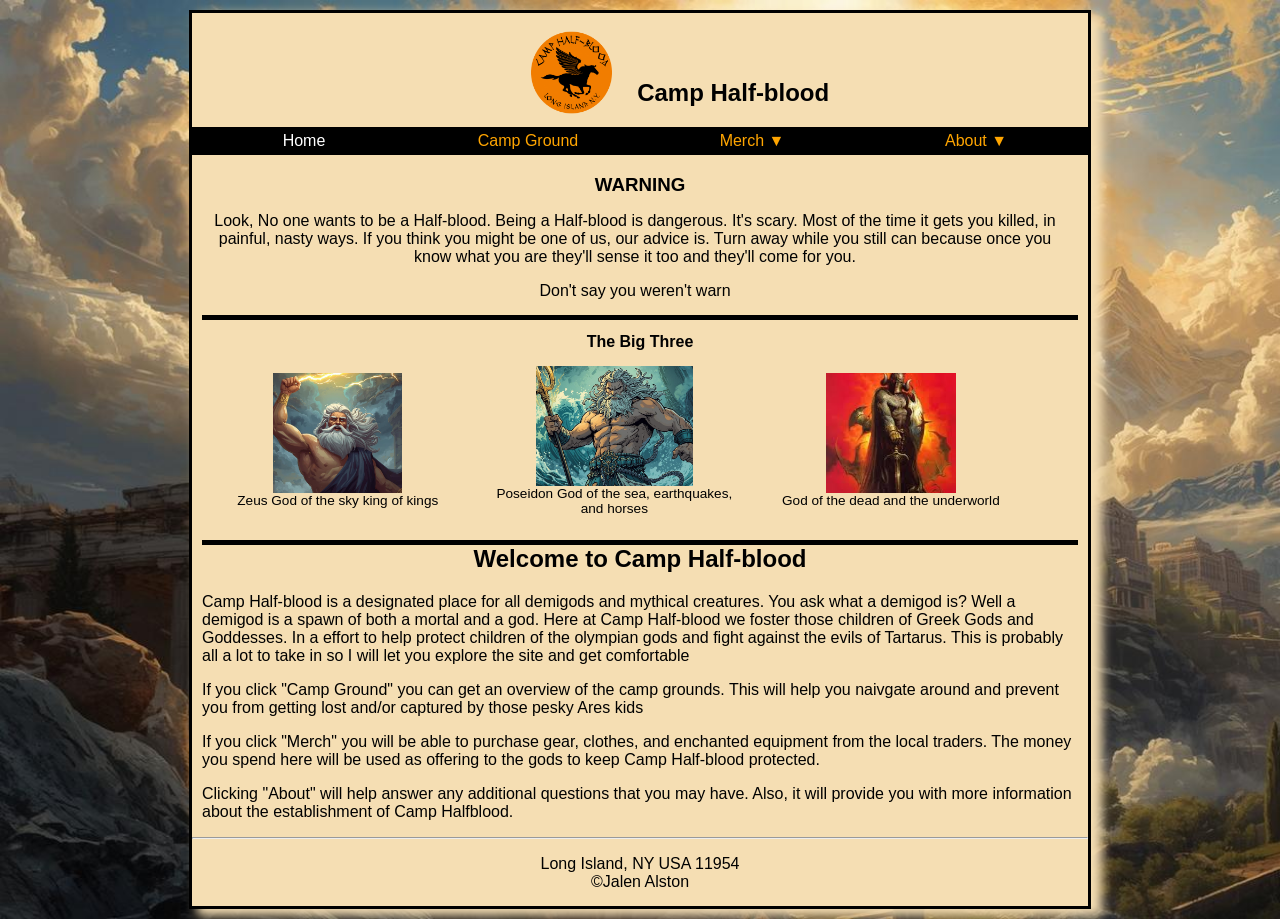
<file: index.html>
<!DOCTYPE html>
<html lang="en">
    <head>
        <meta charset="utf-8">
        <meta name="viewport" content="width=device-width, initial-scale=1.0">
        <title>Camp Half-blood Homepage</title>
        <link rel="stylesheet" href="style/main.css">
        <link rel="stylesheet" href="style/print.css" media="print">
        <link rel="preconnect" href="https://fonts.googleapis.com">
        <link rel="preconnect" href="https://fonts.gstatic.com" crossorigin>
        <link href="https://fonts.googleapis.com/css2?family=Fjalla+One&display=swap" rel="stylesheet">
    </head>
    <!--Jalen Alston-->
    <body>
        <header>
            <img src="images/CHBLogo.png" alt="Camp Half-blood Logo">
            <h2>Camp Half-blood</h2>
        </header>
        <!--Nav Section-->
        <nav>
            <ul>
                <li><a href="index.html" id="current">Home</a></li>
                <li><a href="campGround/index.html" >Camp Ground</a></li>
                <li><a href="merch/index.html" >Merch &#9660;</a>
                    <ul>
                        <li><a href="merch/clothes/index.html">Clothes</a></li>
                        <li><a href="merch/enchanted/index.html">Enchanted Items</a></li>
                        <li><a href="merch/gear/index.html">Gear</a></li>
                    </ul>
                </li>
                <li><a href="about/index.html">About &#9660;</a>
                    <ul>
                        <li><a href="about/join/index.html">Join Us</a></li>
                    </ul>
                </li>
            </ul>
        </nav>
        <!--Main-->
        <main>
            <!--First Section-->
            <section>
                <aside>
                    <h3>WARNING</h3>
                    <p>Look, No one wants to be a Half-blood. Being a Half-blood is dangerous. It's scary. Most of the time it gets you killed, in painful, nasty ways. If you think you might be one of us, our advice is. Turn away while you still can because once you know what you are they'll sense it too and they'll come for you.</p>
                    <p>Don't say you weren't warn</p>
                    <!--Big Three Images List Format-->
                    <h4>The Big Three</h4>
                    <ul>
                        <li><figure><img src="images/zeus.jpg">
                        <figcaption>Zeus God of the sky king of kings</figcaption>
                        </figure>
                        </li>

                        
                        <li><figure><img src="images/poseidon.jpg">
                        <figcaption>Poseidon God of the sea, earthquakes, and horses</figcaption>
                        </figure>
                        </li>

                        <li><figure><img src="images/hades.jpg">
                        <figcaption>God of the dead and the underworld</figcaption>
                        </figure>
                        </li>

                    </ul>
                </aside>
            </section>
            <!--Second Section-->
            <section>
                <h1>Welcome to Camp Half-blood</h1>
                <p>Camp Half-blood is a designated place for all demigods and mythical creatures. You ask what a demigod is? Well a demigod is a spawn of both a mortal and a god. Here at Camp Half-blood we foster those children of Greek Gods and Goddesses. In a effort to help protect children of the olympian gods and fight against the evils of Tartarus. This is probably all a lot to take in so I will let you explore the site and get comfortable</p>
                <p>If you click "Camp Ground" you can get an overview of the camp grounds. This will help you naivgate around and prevent you from getting lost and/or captured by those pesky Ares kids</p>
                <p>If you click "Merch" you will be able to purchase gear, clothes, and enchanted equipment from the local traders. The money you spend here will be used as offering to the gods to keep Camp Half-blood protected.</p>
                <p>Clicking "About" will help answer any additional questions that you may have. Also, it will provide you with more information about the establishment of Camp Halfblood.</p>
            </section>
        </main>
        <hr>
        <footer>
            <p>Long Island, NY USA 11954</p>
            &copy;Jalen Alston
        </footer>
    </body>
</html>
</file>
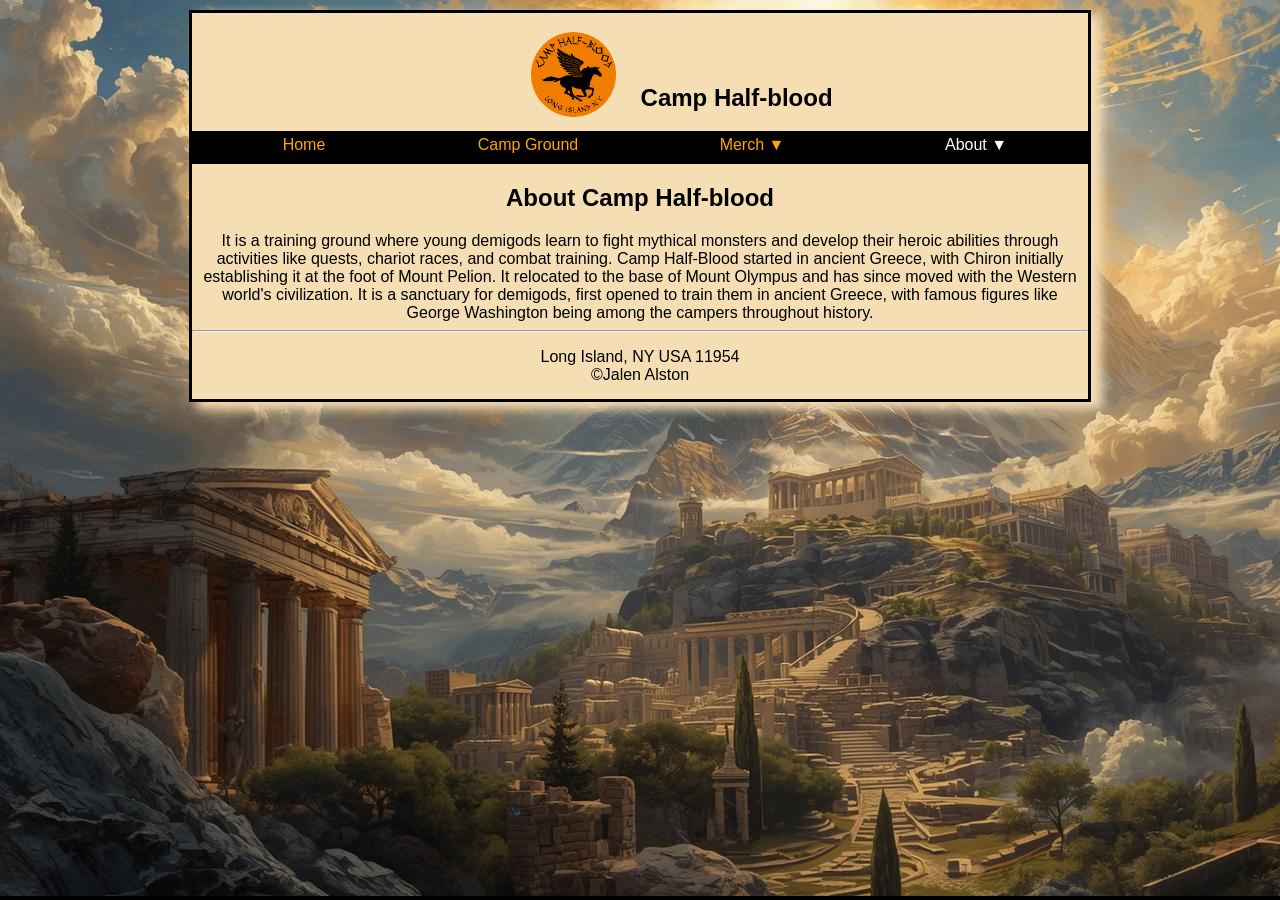
<file: about/index.html>
<!DOCTYPE html>
<html lang="en">
    <head>
        <meta charset="utf-8">
        <title>About Camp Half-blood</title>
        <link rel="stylesheet" href="../style/email.css">
        <link rel="preconnect" href="https://fonts.googleapis.com">
        <link rel="preconnect" href="https://fonts.gstatic.com" crossorigin>
        <link href="https://fonts.googleapis.com/css2?family=Fjalla+One&display=swap" rel="stylesheet">
        <style>
            section p{margin: auto 10px; text-align: center;}
        </style>
    </head>
    <!--Jalen Alston-->
    <body>
        <header>
            <img src="../images/CHBLogo.png" alt="Camp Half-blood Logo">
            <h2>Camp Half-blood</h2>
        </header>
        <!--Nav Section-->
        <nav>
            <ul>
                <li><a href="../index.html" >Home</a></li>
                <li><a href="../campGround/index.html" >Camp Ground</a></li>
                <li><a href="../merch/index.html" >Merch &#9660;</a>
                    <ul>
                        <li><a href="../merch/clothes/index.html">Clothes</a></li>
                        <li><a href="../merch/enchanted/index.html">Enchanted Items</a></li>
                        <li><a href="../merch/gear/index.html">Gear</a></li>
                    </ul>
                </li>
                <li><a href="index.html" id="current">About &#9660;</a>
                    <ul>
                        <li><a href="join/index.html">Join Us</a></li>
                    </ul>
                </li>
            </ul>
        </nav>
        <!--Main-->
        <main>
            <!--First Section-->
            <section>
                <h1>About Camp Half-blood</h1>
                <p>It is a training ground where young demigods learn to fight mythical monsters and develop their heroic abilities through activities like quests, chariot races, and combat training. Camp Half-Blood started in ancient Greece, with Chiron initially establishing it at the foot of Mount Pelion. It relocated to the base of Mount Olympus and has since moved with the Western world's civilization. It is a sanctuary for demigods, first opened to train them in ancient Greece, with famous figures like George Washington being among the campers throughout history. </p>
            </section>
        </main>
        <hr>
        <footer>
            <p>Long Island, NY USA 11954</p>
            &copy;Jalen Alston
        </footer>
    </body>
</html>
</file>
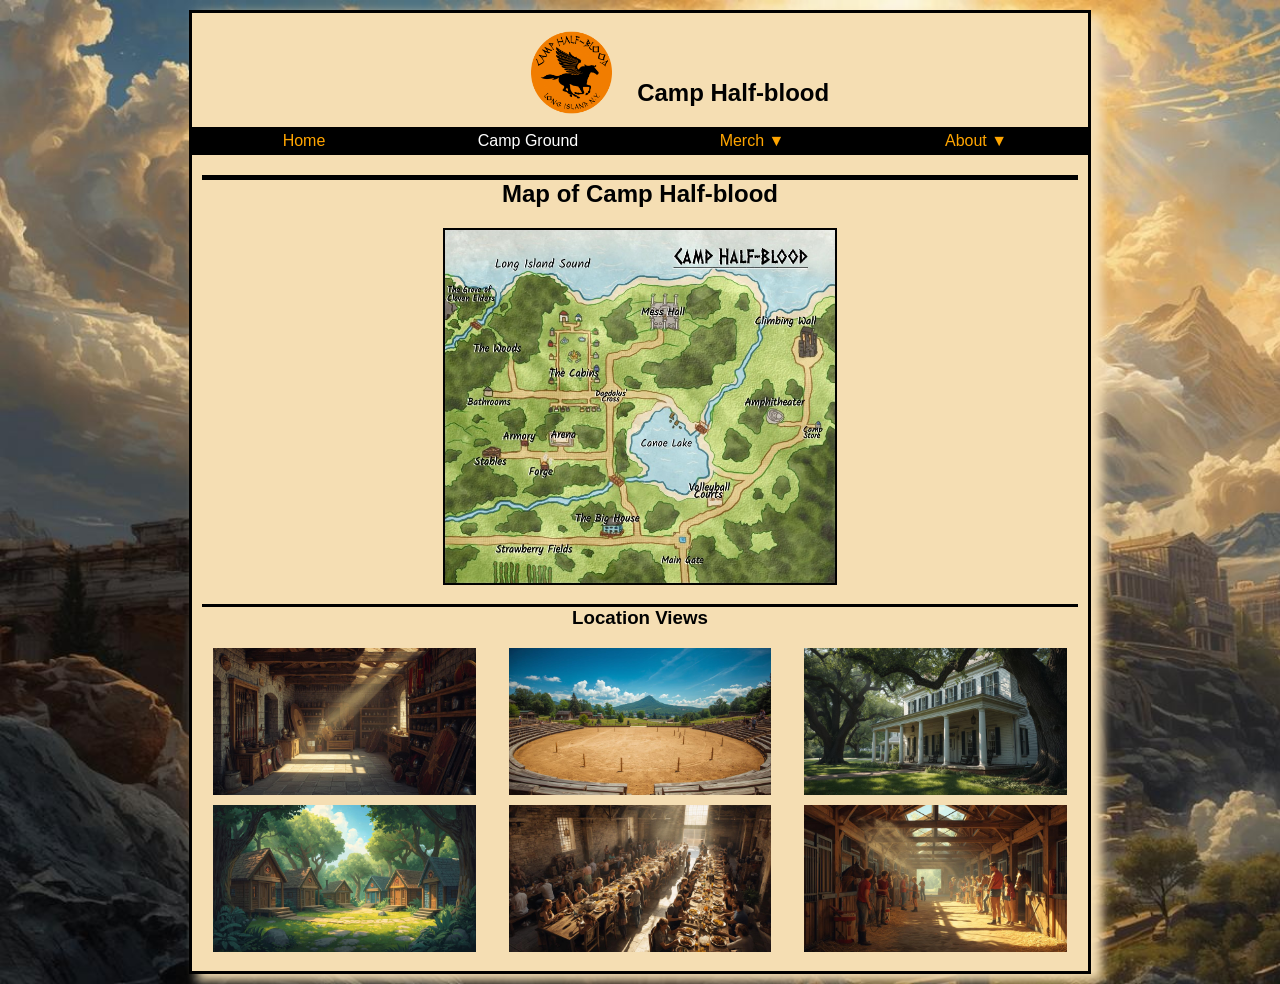
<file: campGround/index.html>
<!DOCTYPE html>
<html lang="en">
<head>
    <meta charset="UTF-8">
    <meta name="viewport" content="width=device-width, initial-scale=1.0">
    <title>Camp Grounds</title>
    <link rel="icon" href="../images/CHBLogo.png">
    <link rel="stylesheet" href="../style/main.css">
    <style>
        section:last-of-type img{width: 30%; height: 40%; margin: 0 auto; display: block;}
        section:first-of-type img{width: 45%; height: auto; margin: 0 auto; display: block;}
        .gallery{display: flex; gap: .625rem; flex-wrap: wrap;}
        .gallery img{width: 9.375rem; cursor: pointer; transition: .3s;}
        .gallery img:hover{transform: scale(1.05);}
        .model{display: none; position: relative; z-index: 1000; padding-top: 0; padding-bottom: 10px; margin-top: 0; left: 0; top: 0; width: 100%; height: auto;}
        .model-content{display: block; margin: auto; max-width: 80%; max-height: 80%; border-radius: .625rem;}
        #closeBtn{position: relative; top: 2.5rem; right:3.75rem; color: wheat; font-size: 3.125rem; cursor: pointer;}
        h3:first-of-type{text-align: center; border-top: solid 3px black;}
        h3:last-of-type{text-align: center;padding-bottom: 0; margin-bottom: 0;}
        div:last-of-type{margin-top: 0; padding-top: 0;}
    </style>
</head>
<body>
    <header>
            <img src="../images/CHBLogo.png" alt="Camp Half-blood Logo">
            <h2>Camp Half-blood</h2>
        </header>
        <!--Nav Section-->
        <nav>
            <ul>
                <li><a href="../index.html" >Home</a></li>
                <li><a href="index.html" id="current">Camp Ground</a></li>
                <li><a href="../merch/index.html" >Merch &#9660;</a>
                    <ul>
                        <li><a href="../merch/clothes/index.html">Clothes</a></li>
                        <li><a href="../merch/enchanted/index.html">Enchanted Items</a></li>
                        <li><a href="../merch/gear/index.html">Gear</a></li>
                    </ul>
                </li>
                <li><a href="../about/index.html">About &#9660;</a>
                    <ul>
                        <li><a href="../about/join/index.html">Join Us</a></li>
                    </ul>
                </li>
            </ul>
        </nav>
    <main>
        <!--First Section-->
        <section>
            <h1>Map of Camp Half-blood</h1>
            <img src="../images/Locations/CampHalfBlood.jpg" alt="Camp Map">
        </section>
        <!--Last Section-->
        <section>
            <h3>Location Views</h3>
            <div class="gallery">
                <img src="../images/Locations/armory.jpg" alt="Armory">
                <img src="../images/Locations/arena.jpg" alt="Arena">
                <img src="../images/Locations/bigHouse.jpg" alt="Big House">
                <img src="../images/Locations/cabins.jpg" alt="Cabins">
                <img src="../images/Locations/messHall.jpg" alt="Mess Hall">
                <img src="../images/Locations/stables.jpg" alt="Stables">
            </div>
            <h3 id="modelDesc"></h3>
            <div id="model" class="model">
                <span id="closeBtn">&times;</span>
                <img id="modelImg" class="model-content">
            </div>
        </section>
    </main>
    <script src="../script/camp.js"></script>
</body>
</html>
</file>
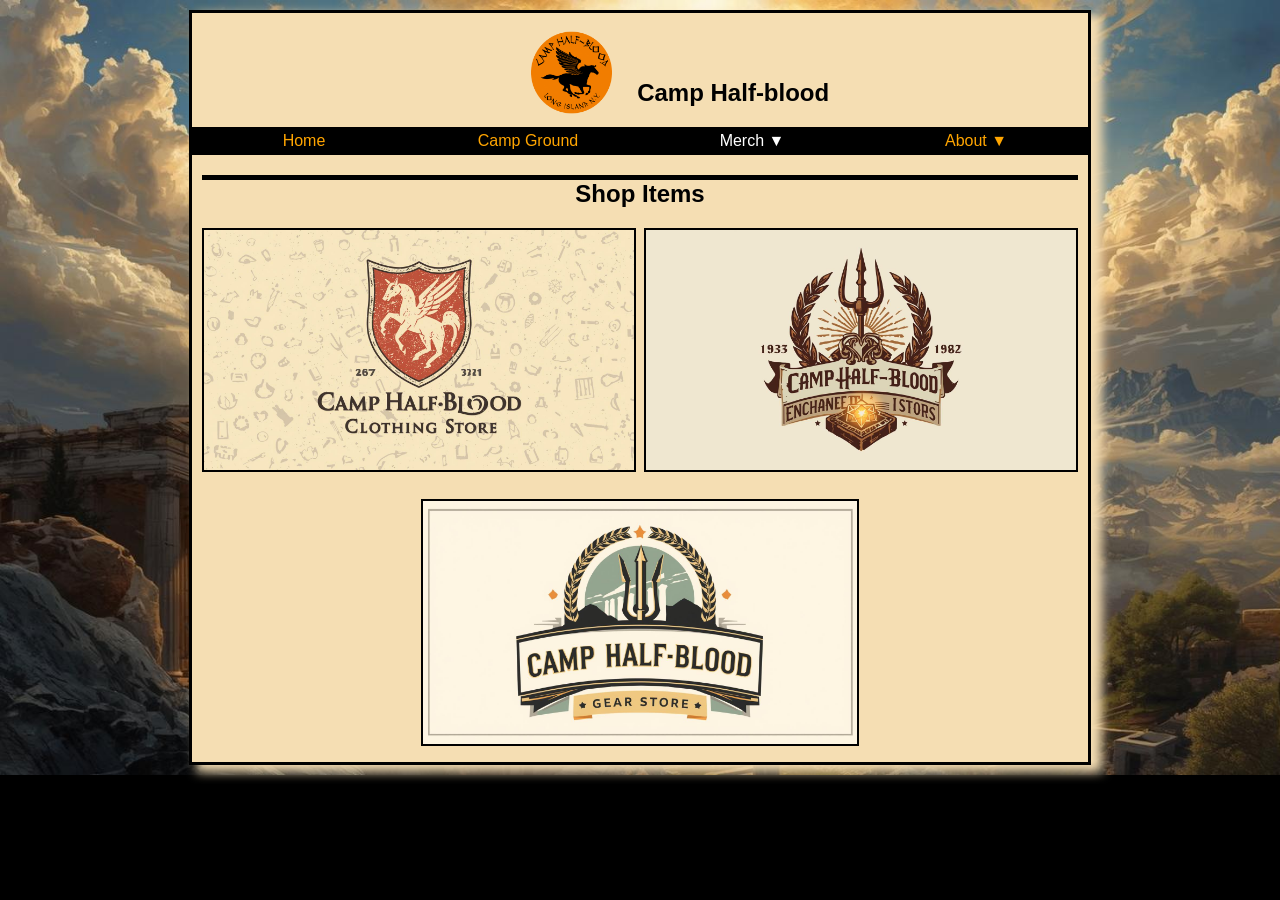
<file: merch/index.html>
<!DOCTYPE html>
<html lang="en">
<head>
    <meta charset="UTF-8">
    <meta name="viewport" content="width=device-width, initial-scale=1.0">
    <title>Merchandise</title>
    <link rel="icon" href="../images/CHBLogo.png">
    <link rel="stylesheet" href="../style/main.css">
    <style>
        .grid-container{display: grid; grid-template-rows: 1fr 1fr; grid-template-columns: 1fr 1fr; gap: .5rem}
        .grid-container div:nth-child(3){grid-column: 1/3; width: 50%; margin: 0 auto; padding-bottom: 1rem;}
        .grid-container img{width: 100%; display: block; margin: 0 auto;}
        div{margin: 0; padding: 0;}
        figure{margin: 0; padding: 0; border: solid 2px black;}
    </style>
</head>
<body>
    <header>
            <img src="../images/CHBLogo.png" alt="Camp Half-blood Logo">
            <h2>Camp Half-blood</h2>
        </header>
        <!--Nav Section-->
        <nav>
            <ul>
                <li><a href="../index.html" >Home</a></li>
                <li><a href="../campGround/index.html">Camp Ground</a></li>
                <li><a href="index.html" id="current">Merch &#9660;</a>
                    <ul>
                        <li><a href="clothes/index.html">Clothes</a></li>
                        <li><a href="enchanted/index.html">Enchanted Items</a></li>
                        <li><a href="gear/index.html">Gear</a></li>
                    </ul>
                </li>
                <li><a href="../about/index.html">About &#9660;</a>
                    <ul>
                        <li><a href="../about/join/index.html">Join Us</a></li>
                    </ul>
                </li>
            </ul>
        </nav>
    <main>
        <!--First Section-->
        <section>
            <h1>Shop Items</h1>
            <div class="grid-container">
                <div>
                    <figure>
                        <a href="clothes/index.html"><img src="../images/StoreImages/clothesStore.jpg" alt="Clothes Store"></a>
                    </figure>
                </div>
                <div>
                    <figure>
                        <a href="enchanted/index.html"><img src="../images/StoreImages/enchantedItemsStore.jpg" alt="Enchanted Items Store"></a>
                    </figure>
                </div>
                <div>
                    <figure>
                        <a href="gear/index.html"><img src="../images/StoreImages/gearStoreLogo.jpg" alt="Gear Store"></a>
                    </figure>
                </div>
            </div>
        </section>
    </main>
</body>
</html>
</file>
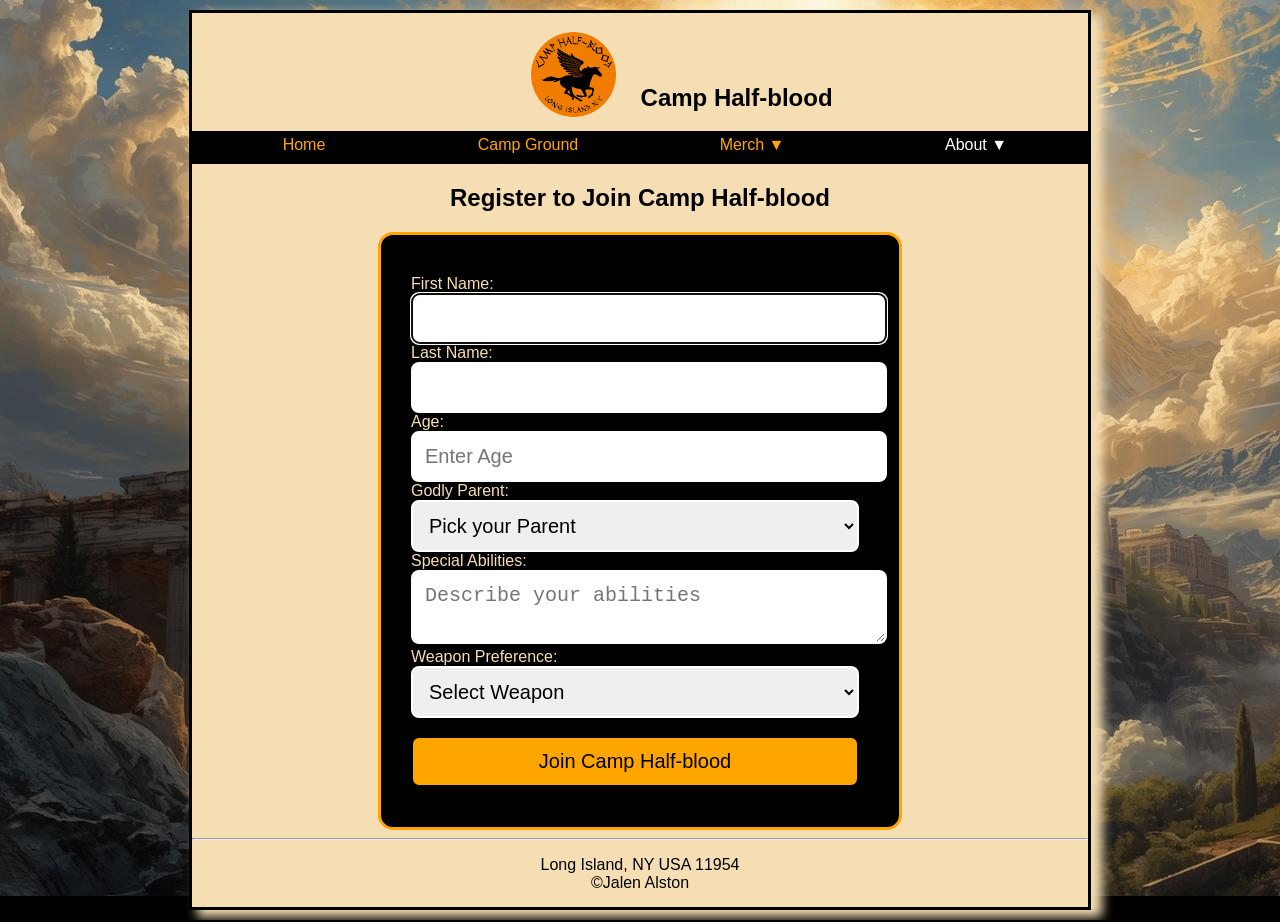
<file: about/join/index.html>
<!DOCTYPE html>
<html lang="en">
    <head>
        <meta charset="utf-8">
        <title>Join Camp Half-Blood</title>
        <link rel="stylesheet" href="../../style/email.css">
        <link rel="preconnect" href="https://fonts.googleapis.com">
        <link rel="preconnect" href="https://fonts.gstatic.com" crossorigin>
        <link href="https://fonts.googleapis.com/css2?family=Fjalla+One&display=swap" rel="stylesheet">
    </head>
    <!--Jalen Alston-->
    <body>
        <header>
            <img src="../../images/CHBLogo.png" alt="Camp Half-blood Logo">
            <h2>Camp Half-blood</h2>
        </header>
        <!--Nav Section-->
        <nav>
            <ul>
                <li><a href="../../index.html" >Home</a></li>
                <li><a href="../../campGround/index.html" >Camp Ground</a></li>
                <li><a href="../../merch/index.html" >Merch &#9660;</a>
                    <ul>
                        <li><a href="../../merch/clothes/index.html">Clothes</a></li>
                        <li><a href="../../merch/enchanted/index.html">Enchanted Items</a></li>
                        <li><a href="../../merch/gear/index.html">Gear</a></li>
                    </ul>
                </li>
                <li><a href="../index.html" id="current">About &#9660;</a>
                    <ul>
                        <li><a href="index.html">Join Us</a></li>
                    </ul>
                </li>
            </ul>
        </nav>
        <!--Main-->
        <main>
            <!--First Section-->
            <section>
                <h1>Register to Join Camp Half-blood</h1>
                <form name="input" action="confirmation.html" method="get">
                    <label for="firstname">First Name: </label><br>
                    <input type="text" name="firstname" id="firstname" autofocus required><br>

                    <label for="lastname">Last Name: </label><br>
                    <input type="text" name="lastname" id="lastname" required><br>

                    <label for="age">Age: </label><br>
                    <input type="text" name="age" id="age" placeholder="Enter Age" required><br>

                    <label for="parent">Godly Parent: </label><br>
                    <select name="parent" id="parent" required>
                        <!--Looked up how to pick a placeholder for the DDL -->
                        <option value="" disabled selected hidden>Pick your Parent</option>
                        <option value="zeus">Zeus: King of the Gods</option>
                        <option value="poseidon">Poseidon: God of the Sea</option>
                        <option value="hades">Hades: God of the Underworld</option>
                        <option value="apollo">Apollo: God of the Sun </option>
                        <option value="dionysus">Dionysus: God of Wine</option>
                        <option value="athena">Athena: Goddess of Wisdom</option>
                        <option value="ares">Ares: God of War</option>
                        <option value="aphrodite">Aphrodite: Goddess of Love</option>
                        <option value="hephaestus">Hephaestus: God of the Forge </option>
                        <option value="artemis">Artemis: Goddess of the Hunt</option>
                        <option value="hermes">Hermes: God of Travelers</option>
                        <option value="demeter">Demeter: Goddess of Agriculture</option>
                        <option value="unknown">Unknown/Unclaimed</option>
                    </select><br>


                    <label for="ability">Special Abilities: </label><br>
                    <textarea name="ability" id="ability" rows="2" cols="5" placeholder="Describe your abilities"></textarea><br>

                    <label for="weapon">Weapon Preference: </label><br>
                    <select name="weapon" id="weapon" required>
                        <!--Looked up how to pick a placeholder for the DDL -->
                        <option value="" disabled selected hidden>Select Weapon</option>
                        <option value="sword">Sword</option>
                        <option value="spear">Spear</option>
                        <option value="bow">Bow and Arrow</option>
                        <option value="shield">Shield and Javilin</option>
                        <option value="dagger">Dagger</option>
                    </select>
                    <br>
                    <br>
                    <input type="submit" name="button" id="button" value="Join Camp Half-blood">
                </form>
            </section>
        </main>
        <hr>
        <footer>
            <p>Long Island, NY USA 11954</p>
            &copy;Jalen Alston
        </footer>
    </body>
</html>
</file>
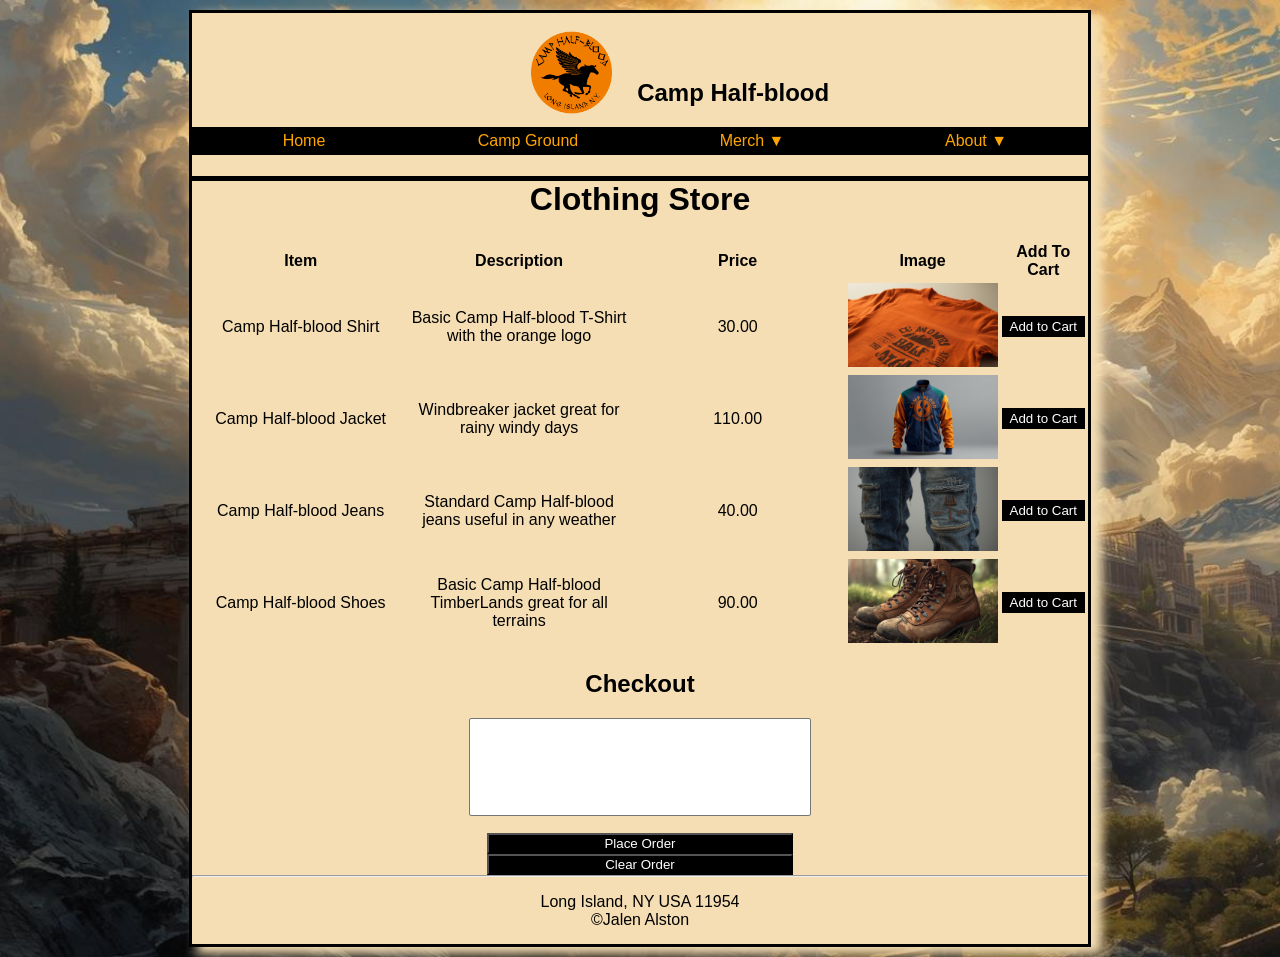
<file: merch/clothes/index.html>
<!DOCTYPE html>
<html lang="en">
    <head>
        <meta charset="utf-8">
        <title>Clothes Store</title>
        <link rel="stylesheet" href="../../style/main.css">
        <link rel="stylesheet" href="../../style/merch.css">
        <link rel="preconnect" href="https://fonts.googleapis.com">
        <link rel="preconnect" href="https://fonts.gstatic.com" crossorigin>
        <link href="https://fonts.googleapis.com/css2?family=Fjalla+One&display=swap" rel="stylesheet">
    </head>
    <!--Jalen Alston-->
    <body>
        <header>
            <img src="../../images/CHBLogo.png" alt="Camp Half-blood Logo">
            <h2>Camp Half-blood</h2>
        </header>
        <!--Nav Section-->
        <nav>
            <ul>
                <li><a href="../../index.html" >Home</a></li>
                <li><a href="../../campGround/index.html" >Camp Ground</a></li>
                <li><a href="../index.html" >Merch &#9660;</a>
                    <ul>
                        <li><a href="index.html" id="current">Clothes</a></li>
                        <li><a href="../enchanted/index.html">Enchanted Items</a></li>
                        <li><a href="../gear/index.html">Gear</a></li>
                    </ul>
                </li>
                <li><a href="../../about/index.html">About &#9660;</a>
                    <ul>
                        <li><a href="../../about/join/index.html">Join Us</a></li>
                    </ul>
                </li>
            </ul>
        </nav>
        <!--Main-->
        <main>
            <form id="order_form" action="../purchase.html" method="get">
            <!--First Section-->
            <h1>Clothing Store</h1>
                <table>
                    <thead>
                        <tr>
                            <th>Item</th>
                            <th>Description</th>
                            <th>Price</th>
                            <th>Image</th>
                            <th>Add To Cart</th>
                        </tr>
                    </thead>
                    <tbody>
                        <tr>
                            <td class="item">Camp Half-blood Shirt</td>
                            <td>Basic Camp Half-blood T-Shirt with the orange logo</td>
                            <td class="price">30.00</td>
                            <td><img src="../../images/StoreImages/ClotheItems/shirt.jpg" alt="Shirt"></td>
                            <td><input type="button" name="add_cart" class="add_cart" value="Add to Cart"></td>
                        </tr>
                        <tr>
                            <td class="item">Camp Half-blood Jacket</td>
                            <td>Windbreaker jacket great for rainy windy days </td>
                            <td class="price">110.00</td>
                            <td><img src="../../images/StoreImages/ClotheItems/jacket.jpg" alt="Jacket"></td>
                            <td><input type="button" name="add_cart" class="add_cart" value="Add to Cart"></td>
                        </tr>
                        <tr>
                            <td class="item">Camp Half-blood Jeans</td>
                            <td>Standard Camp Half-blood jeans useful in any weather</td>
                            <td class="price">40.00</td>
                            <td><img src="../../images/StoreImages/ClotheItems/jeans.jpg" alt="Jeans"></td>
                            <td><input type="button" name="add_cart" class="add_cart" value="Add to Cart"></td>
                        </tr>
                        <tr>
                            <td class="item">Camp Half-blood Shoes</td>
                            <td>Basic Camp Half-blood TimberLands great for all terrains</td>
                            <td class="price">90.00</td>
                            <td><img src="../../images/StoreImages/ClotheItems/shoes.jpg" alt="Shoes"></td>
                            <td><input type="button" name="add_cart" class="add_cart" value="Add to Cart"></td>
                        </tr>
                    </tbody>
                </table>
            <!--Second Section-->
            <section>
                <h2>Checkout</h2>
                <section>
                    <select id="order" name="order" size="6"></select>
            		<p id="total"></p>
                </section>
                <section id="buttons">
           			<input type="button" name="place_order" id="place_order" value="Place Order">
           			<input type="button" name="clear_order" id="clear_order" value="Clear Order">				            		
            	</section>
            </section>
            </form>
            <script src="../../script/order.js"></script>
        </main>
        <hr>
        <footer>
            <p>Long Island, NY USA 11954</p>
            &copy;Jalen Alston
        </footer>
    </body>
</html>
</file>
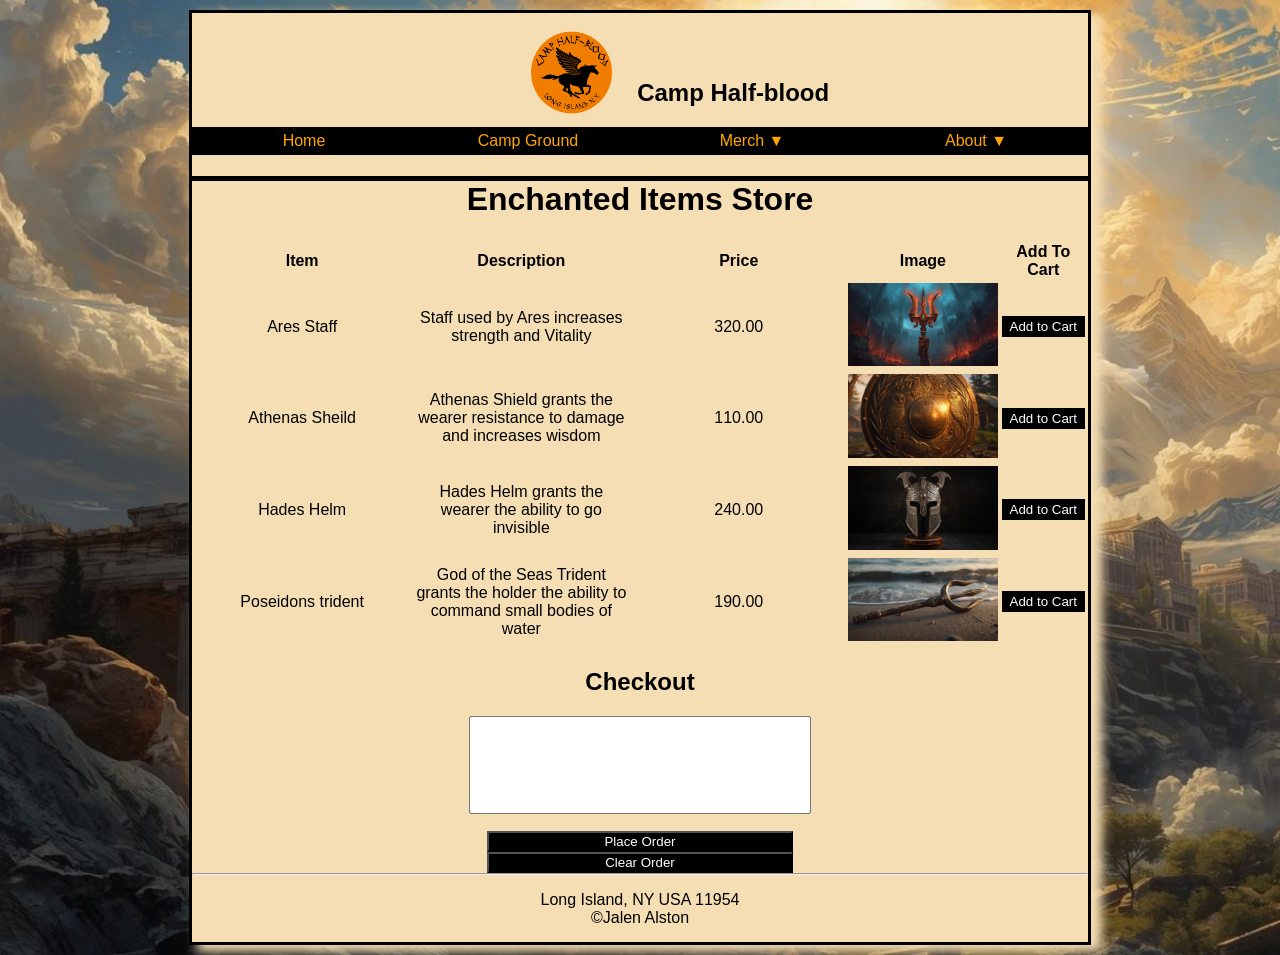
<file: merch/enchanted/index.html>
<!DOCTYPE html>
<html lang="en">
    <head>
        <meta charset="utf-8">
        <title>Enchanted Items Store</title>
        <link rel="stylesheet" href="../../style/main.css">
        <link rel="stylesheet" href="../../style/merch.css">
        <link rel="preconnect" href="https://fonts.googleapis.com">
        <link rel="preconnect" href="https://fonts.gstatic.com" crossorigin>
        <link href="https://fonts.googleapis.com/css2?family=Fjalla+One&display=swap" rel="stylesheet">
    </head>
    <!--Jalen Alston-->
    <body>
        <header>
            <img src="../../images/CHBLogo.png" alt="Camp Half-blood Logo">
            <h2>Camp Half-blood</h2>
        </header>
        <!--Nav Section-->
        <nav>
            <ul>
                <li><a href="../../index.html" >Home</a></li>
                <li><a href="../../campGround/index.html" >Camp Ground</a></li>
                <li><a href="../index.html" >Merch &#9660;</a>
                    <ul>
                        <li><a href="../clothes/index.html" >Clothes</a></li>
                        <li><a href="index.html" id="current">Enchanted Items</a></li>
                        <li><a href="../gear/index.html">Gear</a></li>
                    </ul>
                </li>
                <li><a href="../../about/index.html">About &#9660;</a>
                    <ul>
                        <li><a href="../../about/join/index.html">Join Us</a></li>
                    </ul>
                </li>
            </ul>
        </nav>
        <!--Main-->
        <main>
            <form id="order_form" action="../purchase.html" method="get">
            <!--First Section-->
            <h1>Enchanted Items Store</h1>
                <table>
                    <thead>
                        <tr>
                            <th>Item</th>
                            <th>Description</th>
                            <th>Price</th>
                            <th>Image</th>
                            <th>Add To Cart</th>
                        </tr>
                    </thead>
                    <tbody>
                        <tr>
                            <td class="item">Ares Staff</td>
                            <td>Staff used by Ares increases strength and Vitality</td>
                            <td class="price">320.00</td>
                            <td><img src="../../images/StoreImages/EnchantedItems/aresStaff.jpg" alt="Ares Staff"></td>
                            <td><input type="button" name="add_cart" class="add_cart" value="Add to Cart"></td>
                        </tr>
                        <tr>
                            <td class="item">Athenas Sheild</td>
                            <td>Athenas Shield grants the wearer resistance to damage and increases wisdom</td>
                            <td class="price">110.00</td>
                            <td><img src="../../images/StoreImages/EnchantedItems/athenasSheild.jpg" alt="Athenas Shield"></td>
                            <td><input type="button" name="add_cart" class="add_cart" value="Add to Cart"></td>
                        </tr>
                        <tr>
                            <td class="item">Hades Helm</td>
                            <td> Hades Helm grants the wearer the ability to go invisible</td>
                            <td class="price">240.00</td>
                            <td><img src="../../images/StoreImages/EnchantedItems/hadesHelm.jpg" alt="Hades Helm"></td>
                            <td><input type="button" name="add_cart" class="add_cart" value="Add to Cart"></td>
                        </tr>
                        <tr>
                            <td class="item">Poseidons trident</td>
                            <td>God of the Seas Trident grants the holder the ability to command small bodies of water</td>
                            <td class="price">190.00</td>
                            <td><img src="../../images/StoreImages/EnchantedItems/posedionsStaff.jpg" alt="Poseidons Trident"></td>
                            <td><input type="button" name="add_cart" class="add_cart" value="Add to Cart"></td>
                        </tr>
                    </tbody>
                </table>
            <!--Second Section-->
            <section>
                <h2>Checkout</h2>
                <section>
                    <select id="order" name="order" size="6"></select>
            		<p id="total"></p>
                </section>
                <section id="buttons">
           			<input type="button" name="place_order" id="place_order" value="Place Order">
           			<input type="button" name="clear_order" id="clear_order" value="Clear Order">				            		
            	</section>
            </section>
            </form>
            <script src="../../script/order.js"></script>
        </main>
        <hr>
        <footer>
            <p>Long Island, NY USA 11954</p>
            &copy;Jalen Alston
        </footer>
    </body>
</html>
</file>
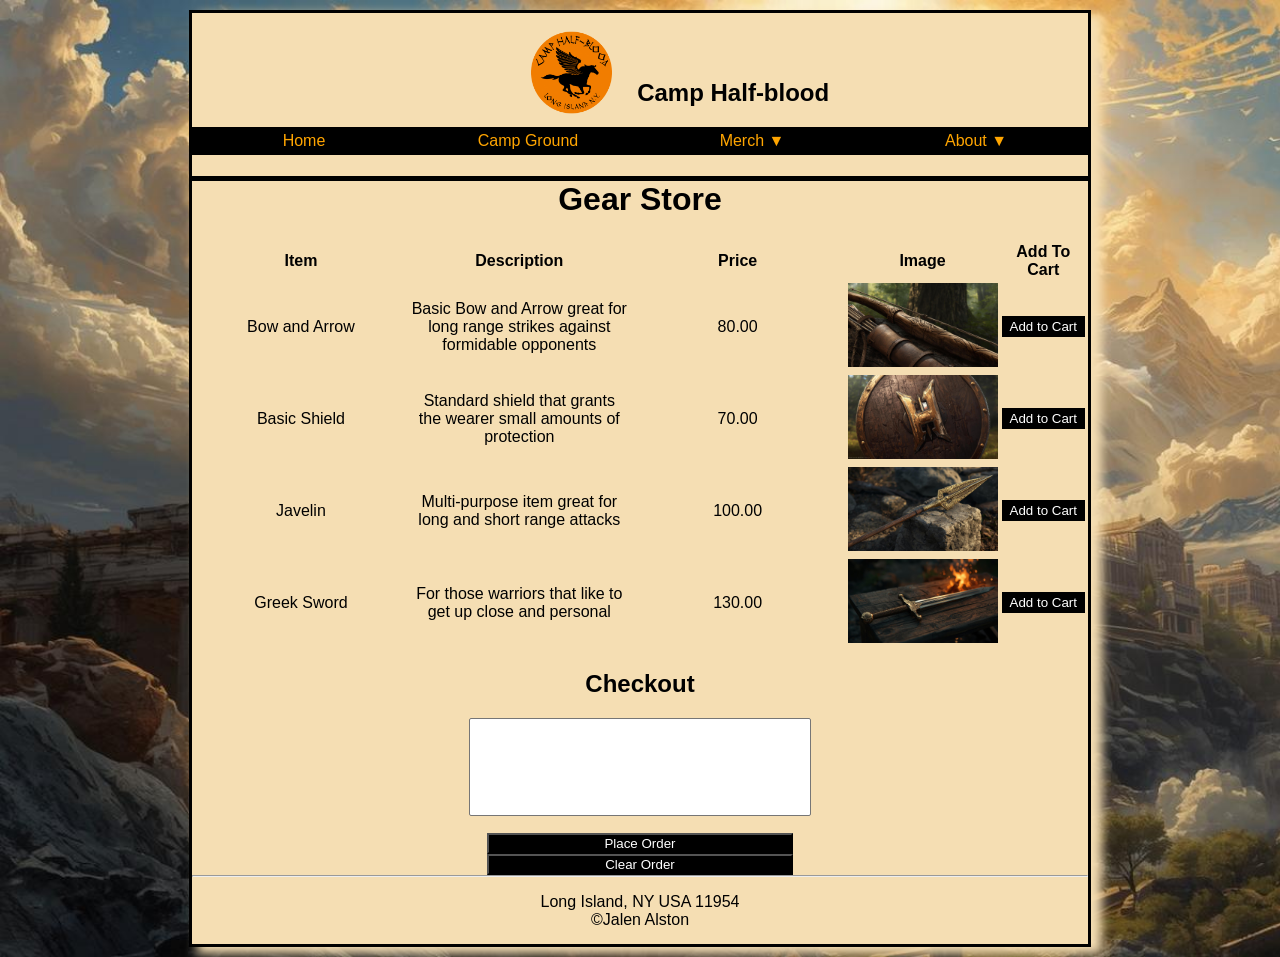
<file: merch/gear/index.html>
<!DOCTYPE html>
<html lang="en">
    <head>
        <meta charset="utf-8">
        <title>Gear Store</title>
        <link rel="stylesheet" href="../../style/main.css">
        <link rel="stylesheet" href="../../style/merch.css">
        <link rel="preconnect" href="https://fonts.googleapis.com">
        <link rel="preconnect" href="https://fonts.gstatic.com" crossorigin>
        <link href="https://fonts.googleapis.com/css2?family=Fjalla+One&display=swap" rel="stylesheet">
    </head>
    <!--Jalen Alston-->
    <body>
        <header>
            <img src="../../images/CHBLogo.png" alt="Camp Half-blood Logo">
            <h2>Camp Half-blood</h2>
        </header>
        <!--Nav Section-->
        <nav>
            <ul>
                <li><a href="../../index.html" >Home</a></li>
                <li><a href="../../campGround/index.html" >Camp Ground</a></li>
                <li><a href="../index.html" >Merch &#9660;</a>
                    <ul>
                        <li><a href="../clothes/index.html">Clothes</a></li>
                        <li><a href="../enchanted/index.html">Enchanted Items</a></li>
                        <li><a href="index.html" id="current">Gear</a></li>
                    </ul>
                </li>
                <li><a href="../../about/index.html">About &#9660;</a>
                    <ul>
                        <li><a href="../../about/join/index.html">Join Us</a></li>
                    </ul>
                </li>
            </ul>
        </nav>
        <!--Main-->
        <main>
            <form id="order_form" action="../purchase.html" method="get">
            <!--First Section-->
            <h1>Gear Store</h1>
                <table>
                    <thead>
                        <tr>
                            <th>Item</th>
                            <th>Description</th>
                            <th>Price</th>
                            <th>Image</th>
                            <th>Add To Cart</th>
                        </tr>
                    </thead>
                    <tbody>
                        <tr>
                            <td class="item">Bow and Arrow</td>
                            <td>Basic Bow and Arrow great for long range strikes against formidable opponents</td>
                            <td class="price">80.00</td>
                            <td><img src="../../images/StoreImages/GearItems/bowArrow.jpg" alt="bowArrow"></td>
                            <td><input type="button" name="add_cart" class="add_cart" value="Add to Cart"></td>
                        </tr>
                        <tr>
                            <td class="item">Basic Shield</td>
                            <td>Standard shield that grants the wearer small amounts of protection</td>
                            <td class="price">70.00</td>
                            <td><img src="../../images/StoreImages/GearItems/shield.jpg" alt="Sheild"></td>
                            <td><input type="button" name="add_cart" class="add_cart" value="Add to Cart"></td>
                        </tr>
                        <tr>
                            <td class="item">Javelin</td>
                            <td>Multi-purpose item great for long and short range attacks</td>
                            <td class="price">100.00</td>
                            <td><img src="../../images/StoreImages/GearItems/spear.jpg" alt="Javelin"></td>
                            <td><input type="button" name="add_cart" class="add_cart" value="Add to Cart"></td>
                        </tr>
                        <tr>
                            <td class="item">Greek Sword</td>
                            <td>For those warriors that like to get up close and personal</td>
                            <td class="price">130.00</td>
                            <td><img src="../../images/StoreImages/GearItems/sword.jpg" alt="Sword"></td>
                            <td><input type="button" name="add_cart" class="add_cart" value="Add to Cart"></td>
                        </tr>
                    </tbody>
                </table>
            <!--Second Section-->
            <section>
                <h2>Checkout</h2>
                <section>
                    <select id="order" name="order" size="6"></select>
            		<p id="total"></p>
                </section>
                <section id="buttons">
           			<input type="button" name="place_order" id="place_order" value="Place Order">
           			<input type="button" name="clear_order" id="clear_order" value="Clear Order">				            		
            	</section>
            </section>
            </form>
            <script src="../../script/order.js"></script>
        </main>
        <hr>
        <footer>
            <p>Long Island, NY USA 11954</p>
            &copy;Jalen Alston
        </footer>
    </body>
</html>
</file>
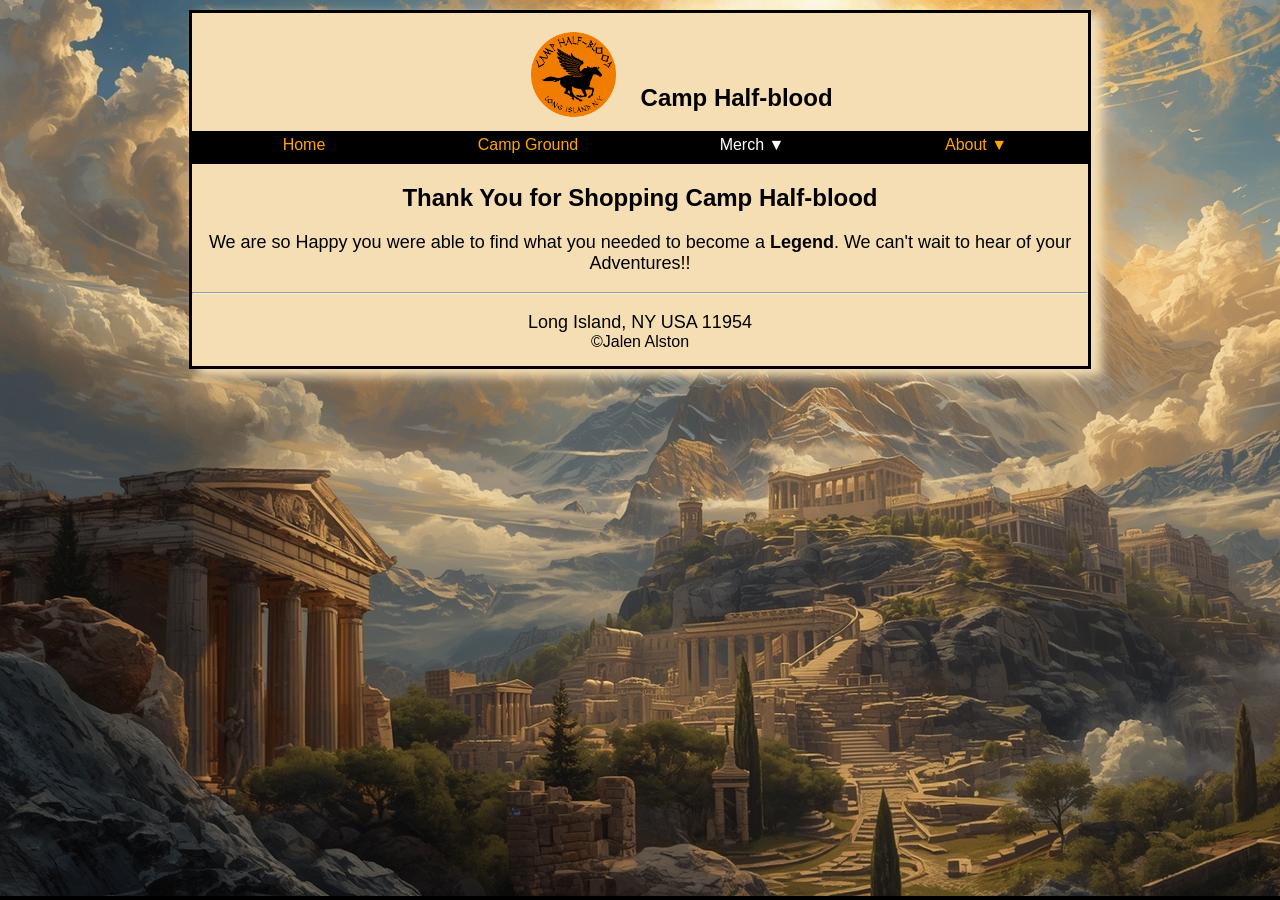
<file: merch/purchase.html>
<!DOCTYPE html>
<html lang="en">
    <head>
        <meta charset="utf-8">
        <title>Camp Half-blood</title>
        <link rel="stylesheet" href="../style/email.css">
        <link rel="preconnect" href="https://fonts.googleapis.com">
        <link rel="preconnect" href="https://fonts.gstatic.com" crossorigin>
        <link href="https://fonts.googleapis.com/css2?family=Fjalla+One&display=swap" rel="stylesheet">
        <style>
            p:first-of-type{
                text-align: center;
                font-size: 18px;
            }
        </style>
    </head>
    <!--Jalen Alston-->
    <body>
        <header>
            <img src="../images/CHBLogo.png" alt="Camp Half-blood Logo">
            <h2>Camp Half-blood</h2>
        </header>
        <!--Nav Section-->
        <nav>
            <ul>
                <li><a href="../index.html">Home</a></li>
                <li><a href="../campGround/index.html" >Camp Ground</a></li>
                <li><a href="index.html" id="current" >Merch &#9660;</a>
                    <ul>
                        <li><a href="clothes/index.html">Clothes</a></li>
                        <li><a href="enchanted/index.html">Enchanted Items</a></li>
                        <li><a href="gear/index.html">Gear</a></li>
                    </ul>
                </li>
                <li><a href="../about/index.html">About &#9660;</a>
                    <ul>
                        <li><a href="../about/join/index.html">Join Us</a></li>
                    </ul>
                </li>
            </ul>
        </nav>
        <!--Main-->
        <main>
            <!--First Section-->
            <section>
                <h1>Thank You for Shopping Camp Half-blood</h1>
                <p>We are so Happy you were able to find what you needed to become a <strong>Legend</strong>. We can't wait to hear of your Adventures!!</p>
            </section>
        </main>
        <hr>
        <footer>
            <p>Long Island, NY USA 11954</p>
            &copy;Jalen Alston
        </footer>
    </body>
</html>
</file>
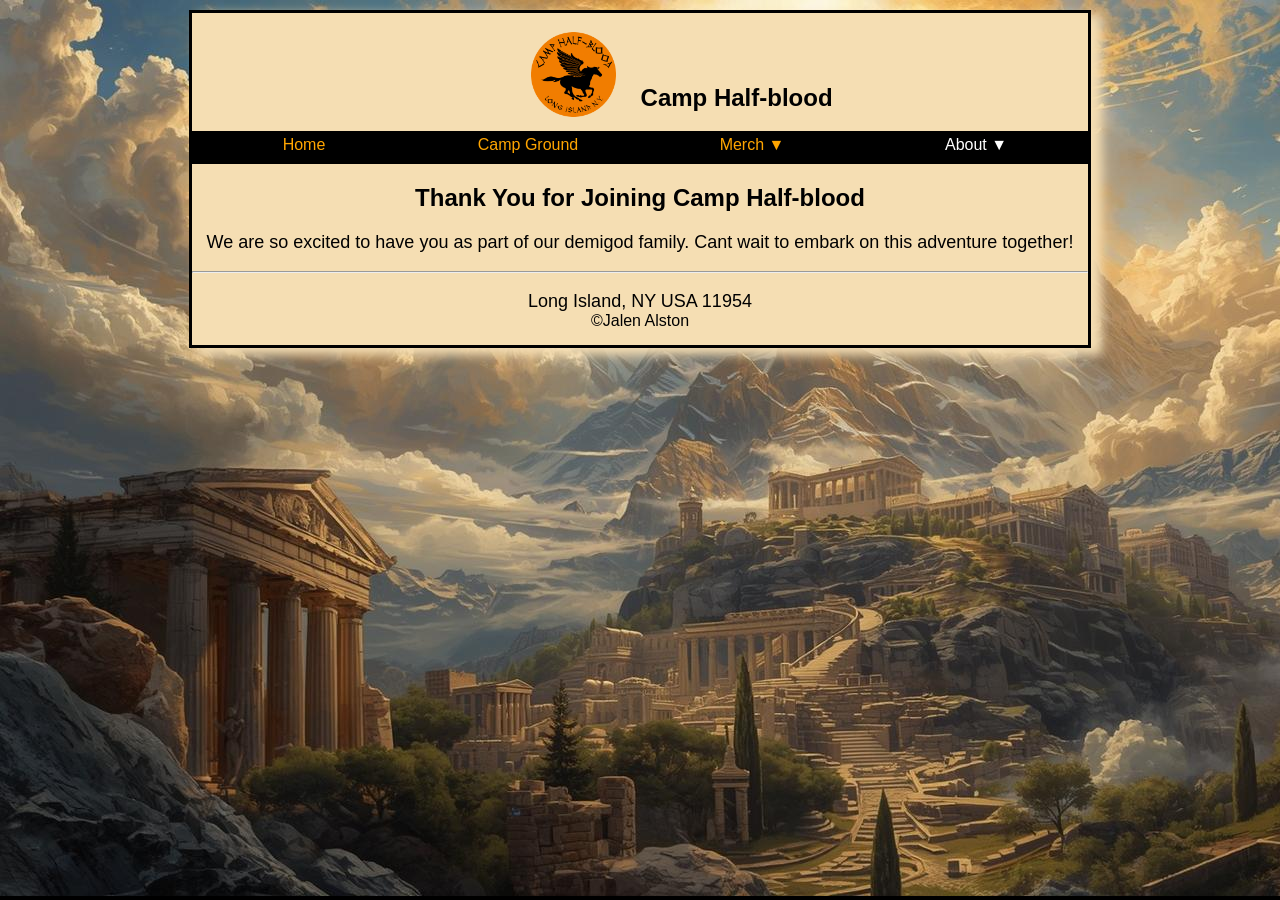
<file: about/join/confirmation.html>
<!DOCTYPE html>
<html lang="en">
    <head>
        <meta charset="utf-8">
        <title>Camp Half-blood</title>
        <link rel="stylesheet" href="../../style/email.css">
        <link rel="preconnect" href="https://fonts.googleapis.com">
        <link rel="preconnect" href="https://fonts.gstatic.com" crossorigin>
        <link href="https://fonts.googleapis.com/css2?family=Fjalla+One&display=swap" rel="stylesheet">
        <style>
            p:first-of-type{
                text-align: center;
                font-size: 18px;
            }
        </style>
    </head>
    <!--Jalen Alston-->
    <body>
        <header>
            <img src="../../images/CHBLogo.png" alt="Camp Half-blood Logo">
            <h2>Camp Half-blood</h2>
        </header>
        <!--Nav Section-->
        <nav>
            <ul>
                <li><a href="../../index.html" >Home</a></li>
                <li><a href="../../campGround/index.html" >Camp Ground</a></li>
                <li><a href="../../merch/index.html" >Merch &#9660;</a>
                    <ul>
                        <li><a href="../../merch/clothes/index.html">Clothes</a></li>
                        <li><a href="../../merch/enchanted/index.html">Enchanted Items</a></li>
                        <li><a href="../../merch/gear/index.html">Gear</a></li>
                    </ul>
                </li>
                <li><a href="../index.html" id="current">About &#9660;</a>
                    <ul>
                        <li><a href="index.html">Join Us</a></li>
                    </ul>
                </li>
            </ul>
        </nav>
        <!--Main-->
        <main>
            <!--First Section-->
            <section>
                <h1>Thank You for Joining Camp Half-blood</h1>
                <p>We are so excited to have you as part of our demigod family. Cant wait to embark on this adventure together!</p>
            </section>
        </main>
        <hr>
        <footer>
            <p>Long Island, NY USA 11954</p>
            &copy;Jalen Alston
        </footer>
    </body>
</html>
</file>
<file: style/main.css>
html{
    background: black url(../images/mountOlympus.jpg);
    background-repeat: no-repeat;
    background-size: cover;
}
header{
    display: flex;
}
header img {
    width: 100%;
    max-width: 5.1rem;
    min-width: 2.8125rem;
    float: left;
    margin: 0 0 0 35%;
    padding: 5px 25px 0;
}
header h2{
    clear: none;
    text-align: center;
    margin-top: auto;
}
nav ul{
    position: relative;
    padding: 0;
}
nav ul{
    margin: 0;
    display: flex;
    background-color: black;
    & li{
        flex-basis: 25%;
        list-style: none;
        text-align: center;
        position: relative;
        & ul {
            width: 100%;
        }
        & a{
            display: block;
            text-decoration: none;
            padding: 5px 0;
            color: orange;
            font-family: 'Fjalla', sans-serif;
        }
        & #current{
            color: white;
        }
    }
}
nav ul ul{
    position: absolute;
    display: none;
}
nav ul li:hover ul, nav ul li:focus ul{
    display: block;
    background-color: black;

}
nav ul li a:hover, nav ul li a:focus{
    background: gray;
}
body{
    font-family: 'Segoe UI', Tahoma, Geneva, Verdana, sans-serif;
    width: 70%;
    max-width: 1000px;
    border: solid black .19rem;
    margin: .63rem auto;
    box-shadow: wheat .63rem .38rem .63rem .13rem;
    background-color: wheat;
    min-width: min-content;
}
h1{
    border-top: 5px solid black;
    text-align: center;
}
section:first-of-type{
    flex-basis: 40%;
    padding: 0 10px;

}
section:nth-of-type(2) {
    flex-basis: 60%;
    padding: 0 10px;
}
h4 {
    align-self: center;
    text-align: center;
    margin-bottom: 10px;
    padding-top: 2px;
    margin-top: 11px;
}
aside p {
    padding-right: 10px;
}
aside p:last-of-type{
    border-bottom: 5px solid black ;
    padding-bottom: 15px;
    margin-bottom: 0;
}
aside h3, aside p{
    text-align: center;
}
aside h3{
    padding-bottom: 0;
    margin-bottom: 0;
}
aside ul{
    display: flex;
    position: relative;
    flex-wrap: wrap;
    padding: 0;
    margin: 0;
}
aside li{
    flex-basis: 31%;
    display: flex;
    list-style: none;
    position: relative;
    padding-right: 5px;
    & img {
        width: 60%;
        height: 120px;
        object-fit: cover;
        justify-content: space-between;
        min-width: 5.75rem;
    }
}
aside figure{
    display: flex;
    flex-flow: column;
    align-items: center;
    padding: 5px;
    margin: auto;
}
figcaption{
    text-align: center;
    font-size: .85rem;
}
hr:last-of-type{
    margin-top: 0;
}
footer{
    text-align: center;
    margin-bottom: 15px;
    & p {
        margin-bottom: auto;
    }
}
/*Media Query*/
@media screen and (max-width: 420px) {
    html{
        background-image: none;

    }
    & main{
        flex-direction: row;
    }
    header{
        background-color: black;
    }
    header h2{
        display: none;
    }
    & body{
        width: 100%;
        box-shadow: none;
        border: none;
    }
    & nav ul{
        display: block;
        flex-direction: column;
        background-color: gray;
        width: 30%;
    }
    nav ul li{
        text-align: left;
    }
    & nav ul ul{
        position: relative;
        & li{
            background-color: gray;
        }
    }
    footer, hr{
        display: none;
    }
}
</file>
<file: style/print.css>
html{
    font-family: 'Times New Roman', Times, serif ;
    background: none;
}
header, nav, footer{
    display: none;
}
body{
    border: none;
    box-shadow: none;
    width: 100%;
    
}
</file>
<file: style/email.css>
html{
    background: black url(../images/mountOlympus.jpg);
    background-repeat: no-repeat;
}
header{
    display: flex;
}
header img {
    width: 100%;
    max-width: 85px;
    min-width: 45px;
    float: left;
    margin: 0 0 0 35%;
    padding: 5px 25px 0;
}
header h2{
    clear: none;
    text-align: center;
    margin-top: auto;
}
nav ul{
    position: relative;
    padding: 0;
}
nav ul{
    margin: 0;
    display: flex;
    background-color: black;
    & li{
        flex-basis: 25%;
        list-style: none;
        text-align: center;
        position: relative;
        & ul {
            width: 100%;
        }
        & a{
            display: block;
            text-decoration: none;
            padding: 5px 0;
            color: orange;
            font-family: 'Fjalla', sans-serif;
        }
        & #current{
            color: white;
        }
    }
}
nav ul ul{
    position: absolute;
    display: none;
}
nav ul li:hover ul, nav ul li:focus ul{
    display: block;
    background-color: black;

}
nav ul li a:hover, nav ul li a:focus{
    background: gray;
}
body{
    font-family: 'Segoe UI', Tahoma, Geneva, Verdana, sans-serif;
    width: 70%;
    max-width: 1000px;
    border: solid black .19rem;
    margin: .63rem auto;
    box-shadow: wheat .63rem .38rem .63rem .13rem;
    background-color: wheat;
    min-width: min-content;
}
h1{
    text-align: center;
}
section{
    border-top: 5px solid black;
}
form{
    width: 50%;
    margin: 0 auto;
    background-color: black;
    padding: 40px 40px 40px 30px;
    border-radius: 15px;
    border: 3px orange solid;
}
label{
    color: wheat;
}
input, select, textarea{
    width: 100%;
    padding: 12px 12px;
    font-size: 20px;
    border: 2px white solid;
    border-radius: 8px;
}
select option{
    color: black;
    width: 100%;
}
#button{
    background-color: orange;
    border-color: black;
}
footer{
    text-align: center;
    margin-bottom: 15px;
    & p {
        margin-bottom: auto;
    }
}
</file>
<file: style/merch.css>
table thead{
    text-align: center;
}
table td{
    text-align: center; 
    width: 27%;}
table img{
    width: 100%;
}
h2{
    text-align: center;
}
section section:last-of-type{
    text-align: center; 
    width: 50%; 
    margin: 0 auto;
}
section select{ 
    width: 40%;
}
section section:first-of-type{
    margin: 0 auto; 
    text-align: center;
}
table input[type="button"]{
    background-color: black;
    color: white;
    border: black 2px solid;
    width: 100%;
}
section section:last-of-type input[type="button"]{
    width: 70%;
    background-color: black;
    color: white;
}
</file>
